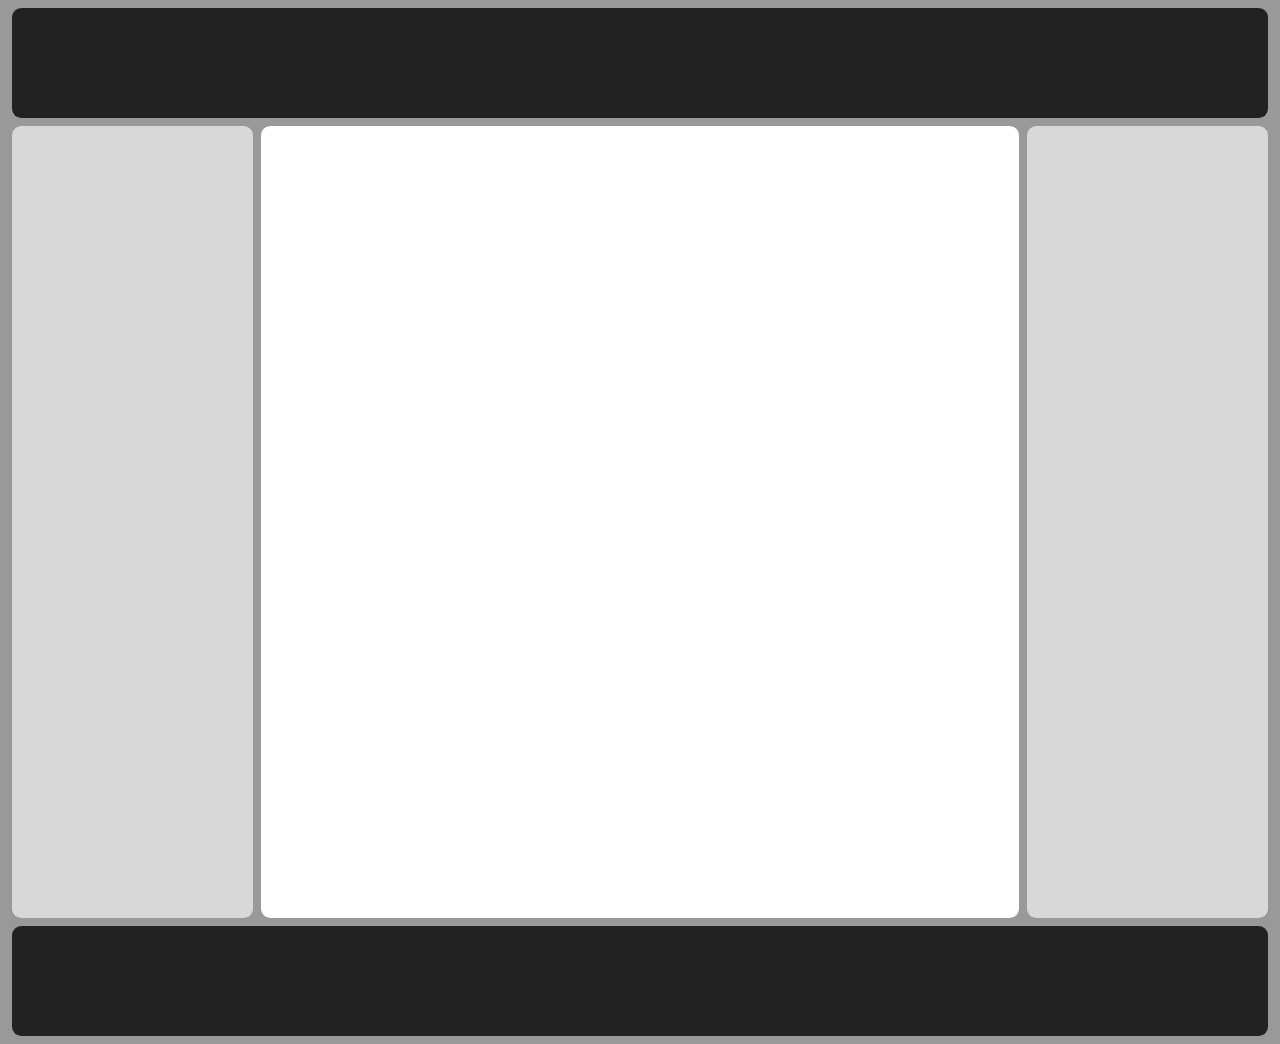
<file: first/index.html>
<!DOCTYPE html>
<html lang="en">
  <head>
      <title>Layout 1</title>
      <link rel="stylesheet" type="text/css" href="index.css">
  </head>
  <body>
    <header></header>
    <div id='main'>
      <article></article>
      <nav></nav>
      <aside></aside>
    </div>
    <footer></footer>
  </body>
</html>
</file>
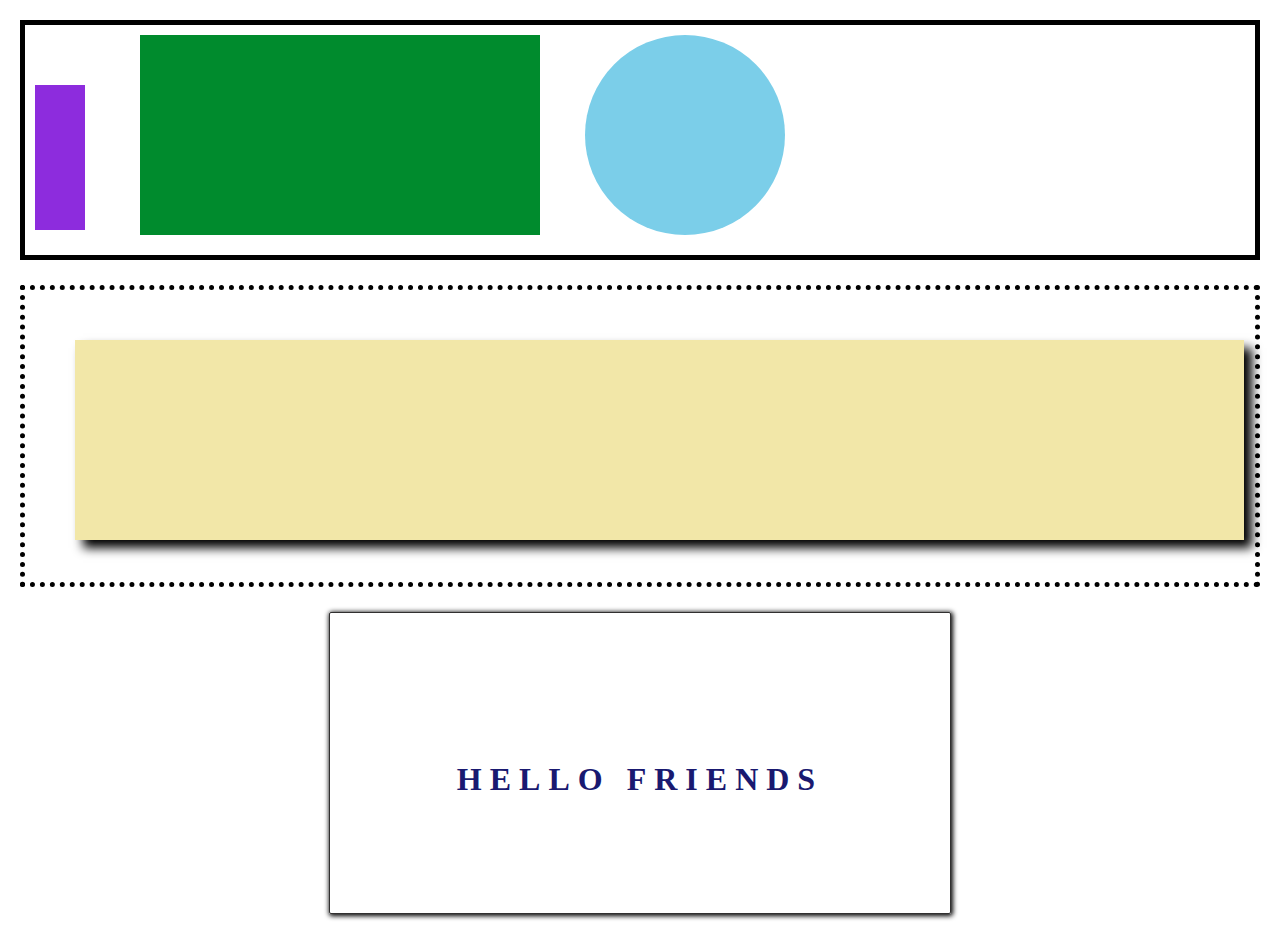
<file: second/index.html>
<!DOCTYPE html>
<html lang="en">
<head>
    <meta charset="UTF-8">
    <meta name="viewport" content="width=device-width, initial-scale=1.0">
    <meta http-equiv="X-UA-Compatible" content="ie=edge">
    <link rel="stylesheet" type = "text/css" href="index.css">
    <title>Hello Friends</title>
</head>
<body>
    <div class="container">
        <div id="box1" class="boxes">
            <div id="purpleBox"></div>
            <div id="greenBox"></div>
            <div id="blueCircle"></div>
        </div>
        <div id="box2" class="boxes">
            <div id="tanBox"></div>
        </div>
    </div><!-- container -->
    <div id="box3">
        <p>HELLO FRIENDS</p>
    </div>
    
</body>
</html>
</file>
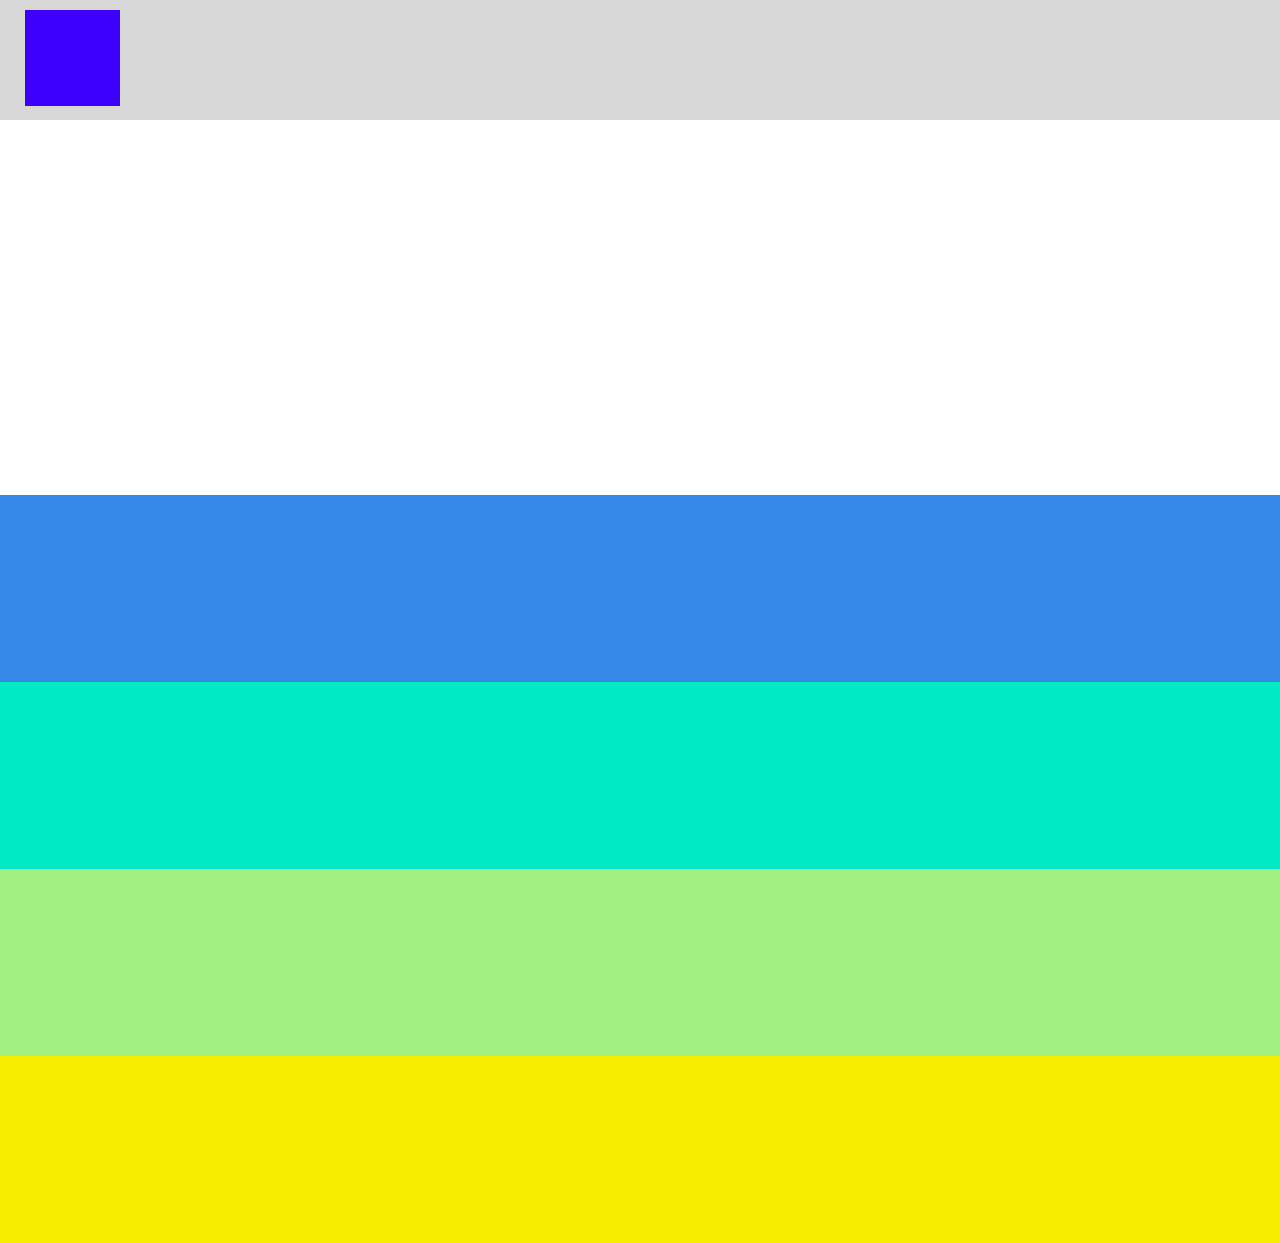
<file: third/index.html>
<!DOCTYPE html>
<html lang="en">

<head>
    <meta charset="UTF-8">
    <meta name="viewport" content="width=device-width, initial-scale=1.0">
    <meta http-equiv="X-UA-Compatible" content="ie=edge">
    <link rel="stylesheet" type="text/css" href="index.css">
    <title>Goofy Colors</title>
</head>

<body>

    <main class="main-wrapper">
        <section class="main-top-section">
            <header class="top-header">
                <div class="photo"></div>
            </header>
  
        <section class="main-bottom-section">
            <div class="mainContent"></div>
                <div class="blue content"></div>
                <div class="teal content"></div>
                <div class="green content"></div>
                <div class="yellow content"></div>
        </section>
      </main>

</body>

</html>
</file>
<file: first/index.css>
body {
    background: #999999;
}

#main {
    min-height: 800px;
    margin: 0;
    padding: 0;
    display: flex;
    flex-flow: row;
}

#main > article {
    margin: 4px;
    padding: 5px;
    border-radius: 7pt;
    background: #fff;
    flex: 3 1 60%;
    order: 2;
}

#main > nav {
    margin: 4px;
    padding: 5px;
    border-radius: 7pt;
    background: #D8D8D8;
    flex: 1 6 20%;
    order: 1;
}

#main > aside {
    margin: 4px;
    padding: 5px;
    border-radius: 7pt;
    background: #D8D8D8;
    flex: 1 6 20%;
    order: 3;
}

header, footer {
    display: block;
    margin: 4px;
    padding: 5px;
    min-height: 100px;
    border-radius: 7pt;
    background: #222222;
}
</file>
<file: second/index.css>
body {
    margin: 20px;
}
.container {

}

.boxes {
    
}

#box1 {
    display: flex;
    flex-wrap: wrap;
    border: 5px solid black;
    height: 230px;
    padding-left: 5px;
}

#purpleBox {
    background-color: #8D2CDD;
    height: 145px;
    width: 50px;
    margin: 60px 0 30px 5px;
}

#greenBox {
    background-color:#008B2D;
    height: 200px;
    width: 400px;
    margin: 10px 0 40px 55px;
}

#blueCircle {
    border-radius: 50%;
    background-color: #7BCEE9;
    height: 200px;
    width: 200px;
    margin: 10px 0 30px 45px;
}

#box2 {
    border: 5px dotted black;
    text-align: center;
    height: 292px;
    margin: 25px 0;
}

#tanBox {
    background-color: rgb(242, 231, 168);
    width: 95%;
    height: 200px;
    margin: 50px;
    box-shadow: 8px 8px 10px;;

}

#box3 {
    border: 1px solid #1c1b1be7;
    border-radius: 2px;
    box-shadow: 1px 1px 5px 1px;
    height: 300px;
    text-align: center;
    width: 50%;
    margin: 0 auto;
}

#box3 p {
    font-size: 32px;
    line-height: 90%;
    color: midnightblue;
    font-weight: bold;
    padding-top: 120px;
    letter-spacing: 8px;
}
</file>
<file: third/index.css>
body {
    margin: 0 auto;
}

.main-top-section {
    width: 100%;
    height: 120px;
    position: relative;
    background-color: #D8D8D8;
}

.top-header {
    width: 100%;
    padding: 25px 0;
    height: 70px;
    text-align: center;
}

.photo {
    width: 95px;
    height: 80%;
    display: inline-block;
    position: absolute;
    left: 25px;
    top: 10px;
    background-color: #3D00FF;
}

.main-bottom-section {
    width: 100%;
    height: 120px;
    position: relative;
    background-color: #D8D8D8;
}

.bottom-container {
    width: 100%;
    height: 60px;
    position: absolute;
    text-align: center;
    bottom: -30px;

}

.mainContent {
    width: 100%;
    height: 375px;
    background-color: #fff;
    position: relative;
}

.content {
    width: 100%;
    height: 187px;
    position: relative;
}

.blue {
    background-color: #3689E6;
}

.teal {
    background-color: #00E9C5;
}

.green {
    background-color: #A3F082;
}

.yellow {
    background-color: #F8EE00;
}
</file>
